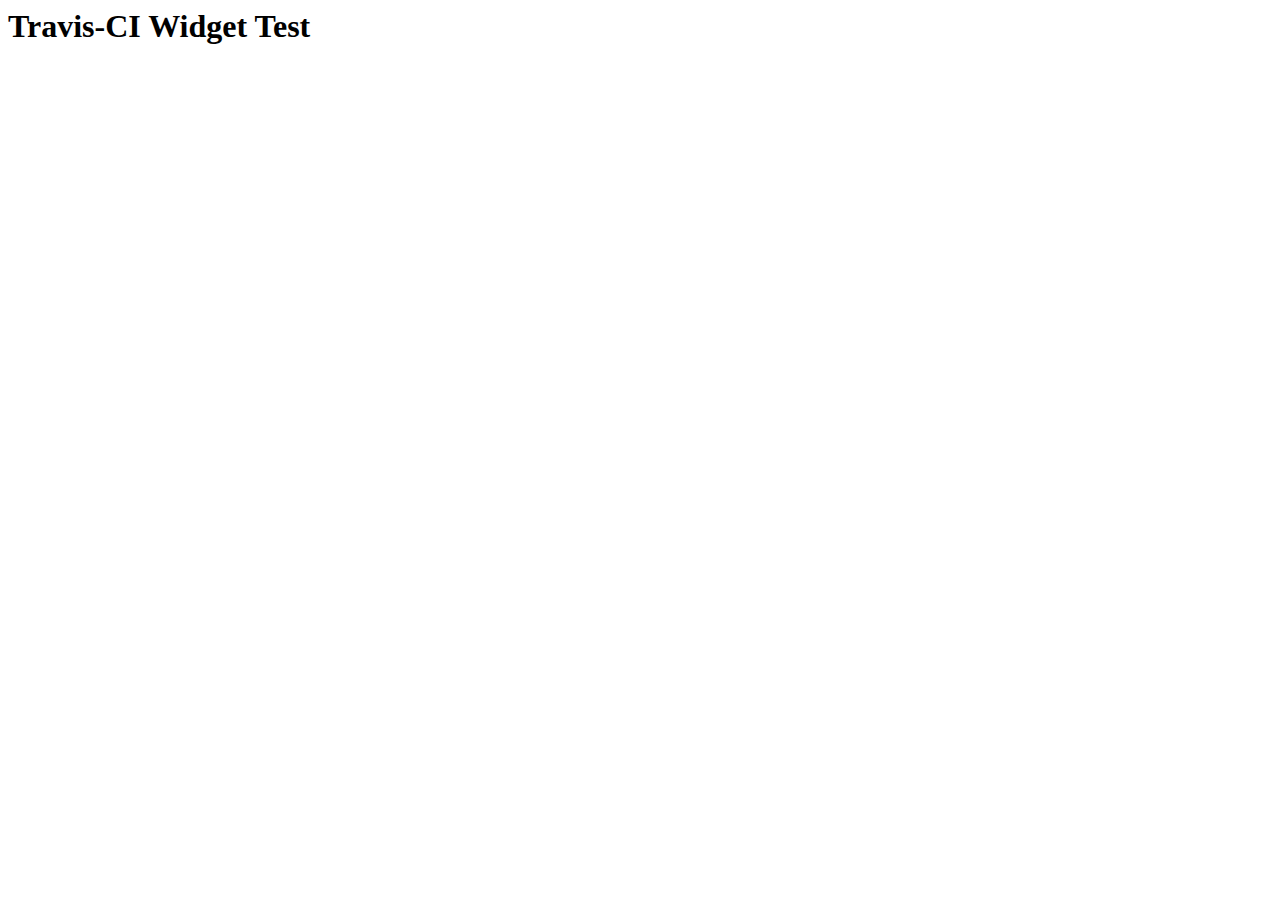
<file: test.html>
<html>
  <head>
    <title>Travis-CI Widget Test</title>
    <script src="http://code.jquery.com/jquery-1.10.2.js"></script>
  </head>
  <body>
    <h1>Travis-CI Widget Test</h1>
    <div id="here"></div>
    <script type="text/javascript">
(function() {
  $.getJSON( "https://api.travis-ci.org/repos/davorg/lystyng/builds", function( data ) {
    var items = [];
    $.each( data, function( index, build ) {
      if (index < 5) {
        items.push( "<li id='" + build.id + "'><a href=\"\">Build " +
                    build.number + "</a>" + "</li>" );
      }
    });
    $( "<ol/>", {
      "class": "my-new-list",
      html: items.join( "" )
    }).appendTo( "body" );
  });
})();
    </script>
  </body>
</html>
</file>
